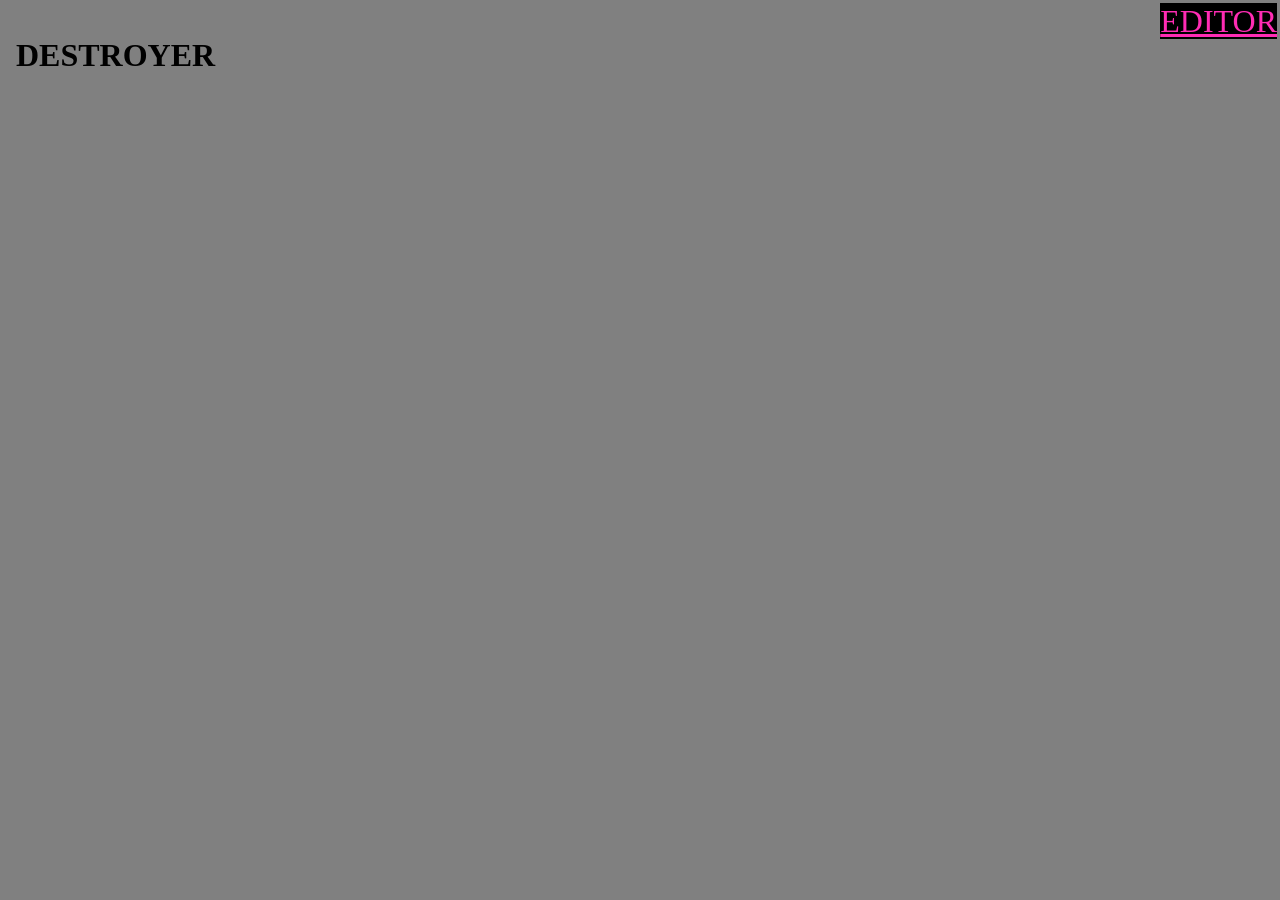
<file: webdestroyer.html>
<!doctype html>
<html lang="en">
<head>
    <meta charset="utf-8">
    <!--

destroy files 

    
    -->
    
    <link href="[data-uri]" rel="icon" type="image/x-icon" />
    
    <!--Stop Google:-->
    <META NAME="robots" CONTENT="noindex,nofollow">
</head>
<body>
<table id = "linktable">
    <tr>
        <td>
            <a href = "webeditor.html">
            EDITOR
            </a>
        </td>
        </tr>
</table>    
<div id = "imagefeedheader">
    <h1>DESTROYER</h1>
</div>
    
<div id = "imagefeed"></div>

<script>

uploadImages = [];

var httpcUpload = new XMLHttpRequest();
httpcUpload.onreadystatechange = function() {
    if (this.readyState == 4 && this.status == 200) {
        uploadImages = JSON.parse(this.responseText);
        loadimagefeed();
    }
};
httpcUpload.open("GET", "dir.php", true);
httpcUpload.send();


function loadimagefeed(){

    for(var index = 0;index < uploadImages.length;index++) {
        if(uploadImages[index].includes(".") && uploadImages[index] != "index.html" && (uploadImages[index].substring(uploadImages[index].length - 5) == ".html") || (uploadImages[index].substring(uploadImages[index].length - 4) == ".css") || (uploadImages[index].substring(uploadImages[index].length - 4) == ".txt")  || (uploadImages[index].substring(uploadImages[index].length - 3) == ".js")){
            var newuploadbox = document.createElement("DIV");
            newuploadbox.classList.add("imagebox");
    
            document.getElementById("imagefeed").appendChild(newuploadbox);
    
            var newdiv = document.createElement("DIV");
            newdiv.innerHTML = uploadImages[index];
            newdiv.className = "filelabel";
            newuploadbox.appendChild(newdiv);
        
        
            var newspan = document.createElement("SPAN");
            newspan.innerHTML = "X";
            newuploadbox.appendChild(newspan);
            newspan.classList.add("button");
            newspan.classList.add("deletebutton");
            newspan.onclick = function(){
                var filename = this.parentElement.getElementsByClassName("filelabel")[0].innerHTML; 
                var httpc = new XMLHttpRequest();
                var url = "deletefile.php";         
                httpc.open("POST", url, true);
                httpc.setRequestHeader("Content-Type", "application/x-www-form-urlencoded;charset=utf-8");
                httpc.send("filename=" + filename);//send text to deletefile.php
                this.parentElement.parentElement.removeChild(this.parentElement);
            }           
            
            
            
        }
    }    
}


</script>
<style>
#fileToUpload,#submitinput,#uploadspan{
    font-size:2em;
}
#fileToUpload,#submitinput{
    cursor:pointer;
}

body{
    overflow:hidden;
    font-size:1em;
    background-color:#808080;
}
h1{
    text-align:center;
}
#linktable{
    position:absolute;
    top:0px;
    right:0px;
}
#linktable a{
    background-color:black;
    color:#ff2cb4;
    font-size:2em;
}
#imagefeedheader{
    position:absolute;
    left:0px;
    top:0px;
    padding-top:1em;
    padding-left:1em;
    height:8em;
}
#imagefeed{
    position:absolute;
    top:10em;
    left:0px;
    right:0px;
    bottom:0px;
    overflow:scroll;
}
.uploadimage{
    max-width:50%;
    margin:auto;
    display:block;
    background-color:#808080;
}
.imagebox{
    border-top:solid;
    padding-bottom:1em;
    padding-top:1em;
    padding-left:1em;
    
}
.deletebutton{
    width:4em;
    background-color:#808080;
    color:red;
    border:solid;
    border-color:red;
}
.button{
    cursor:pointer;
}
.button:hover{
    background-color:green;
}
.button:active{ 
    background-color:yellow;
}
.data{
    display:none;
}
.filelabel{
    color:#ff2cb4;
    font-size:2em;
}
</style>
</body>
</html>
</file>
